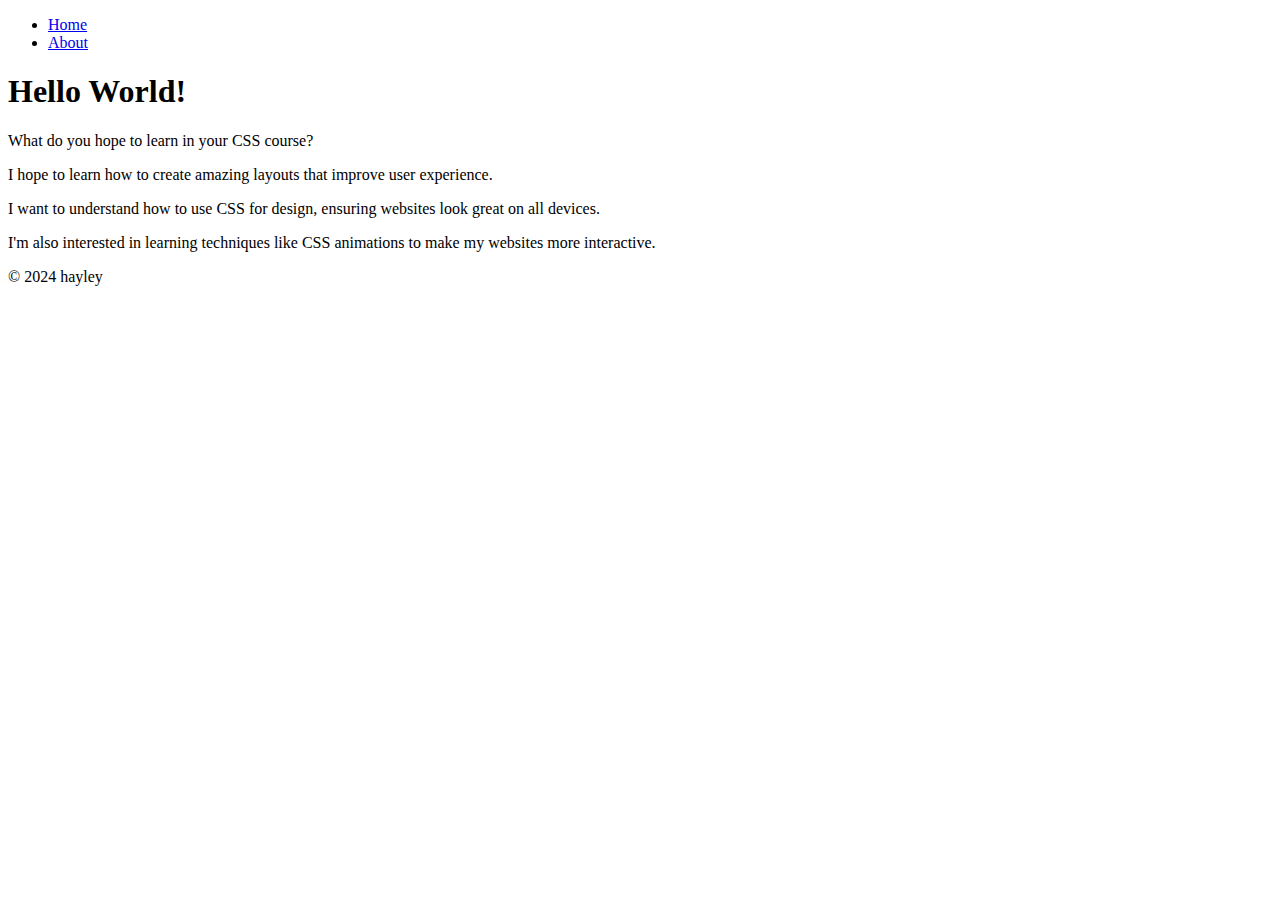
<file: index.html>
<!DOCTYPE html>
<html lang="en">
<head>
    <meta charset="UTF-8">
    <meta name="viewport" content="width=device-width, initial-scale=1.0">
    <title>Hello World Page</title>
</head>
<body>
    <nav>
        <ul>
            <li><a href="index.html">Home</a></li>
            <li><a href="about.html">About</a></li>
        </ul>
    </nav>

    <h1>Hello World!</h1>

  <p class="question">What do you hope to learn in your CSS course?</p>
    
    <p>I hope to learn how to create amazing layouts that improve user experience.</p>
    <p>I want to understand how to use CSS for design, ensuring websites look great on all devices.</p>
    <p>I'm also interested in learning techniques like CSS animations to make my websites more interactive.</p>

    <p>&copy; 2024 hayley</p>
</body>
</htm1>
</file>
